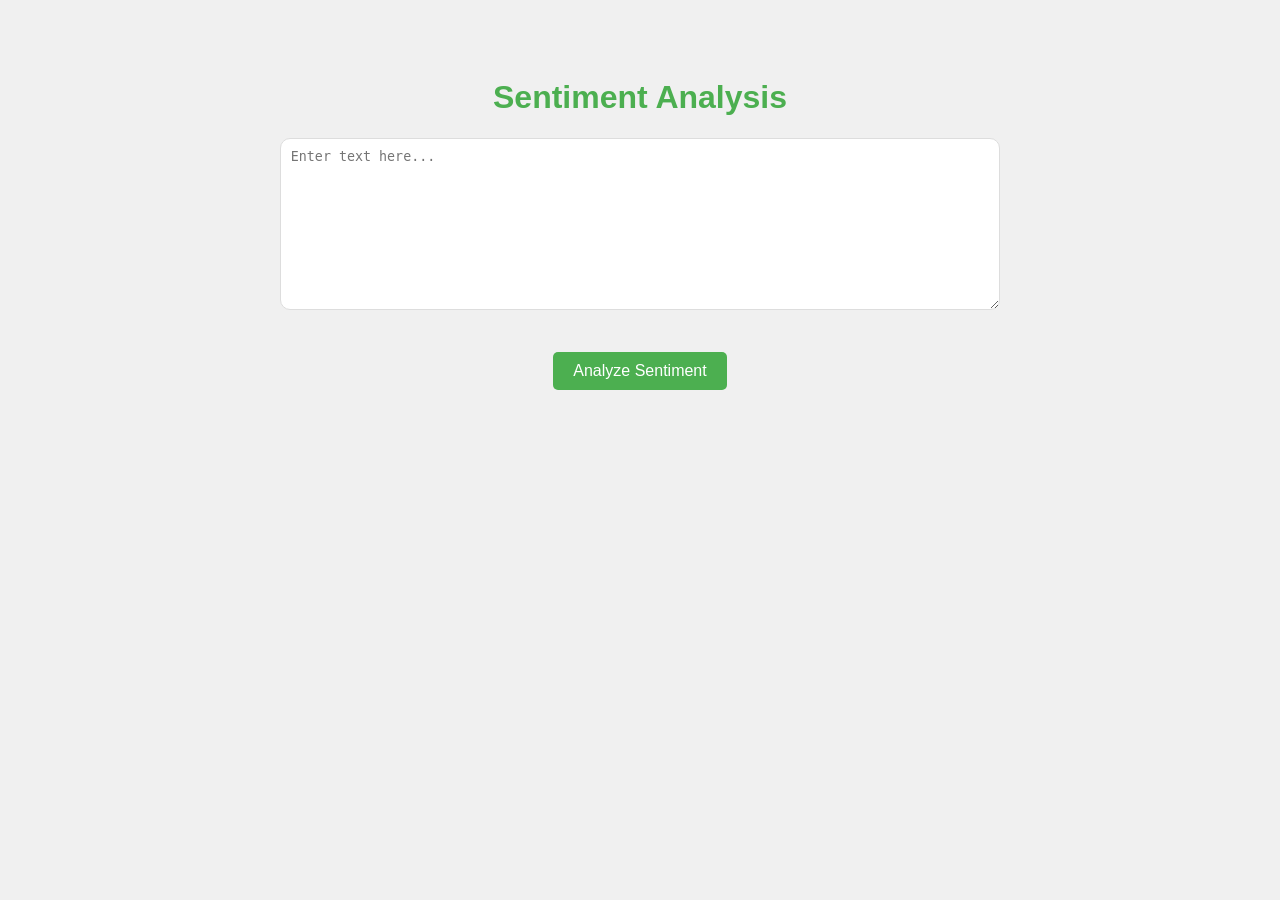
<file: Sentiment_Analysis_App_IntelliJ/frontend/index.html>
<!DOCTYPE html>
<html lang="en">
<head>
    <meta charset="UTF-8">
    <meta name="viewport" content="width=device-width, initial-scale=1.0">
    <title>Sentiment Analysis Tool</title>
    <link rel="stylesheet" href="style.css">
</head>
<body>
<h1>Sentiment Analysis</h1>
<textarea id="inputText" rows="5" cols="50" placeholder="Enter text here..."></textarea><br><br>
<button onclick="analyzeSentiment()">Analyze Sentiment</button><br><br>
<p id="result"></p>

<script src="app.js"></script>
</body>
</html>
</file>
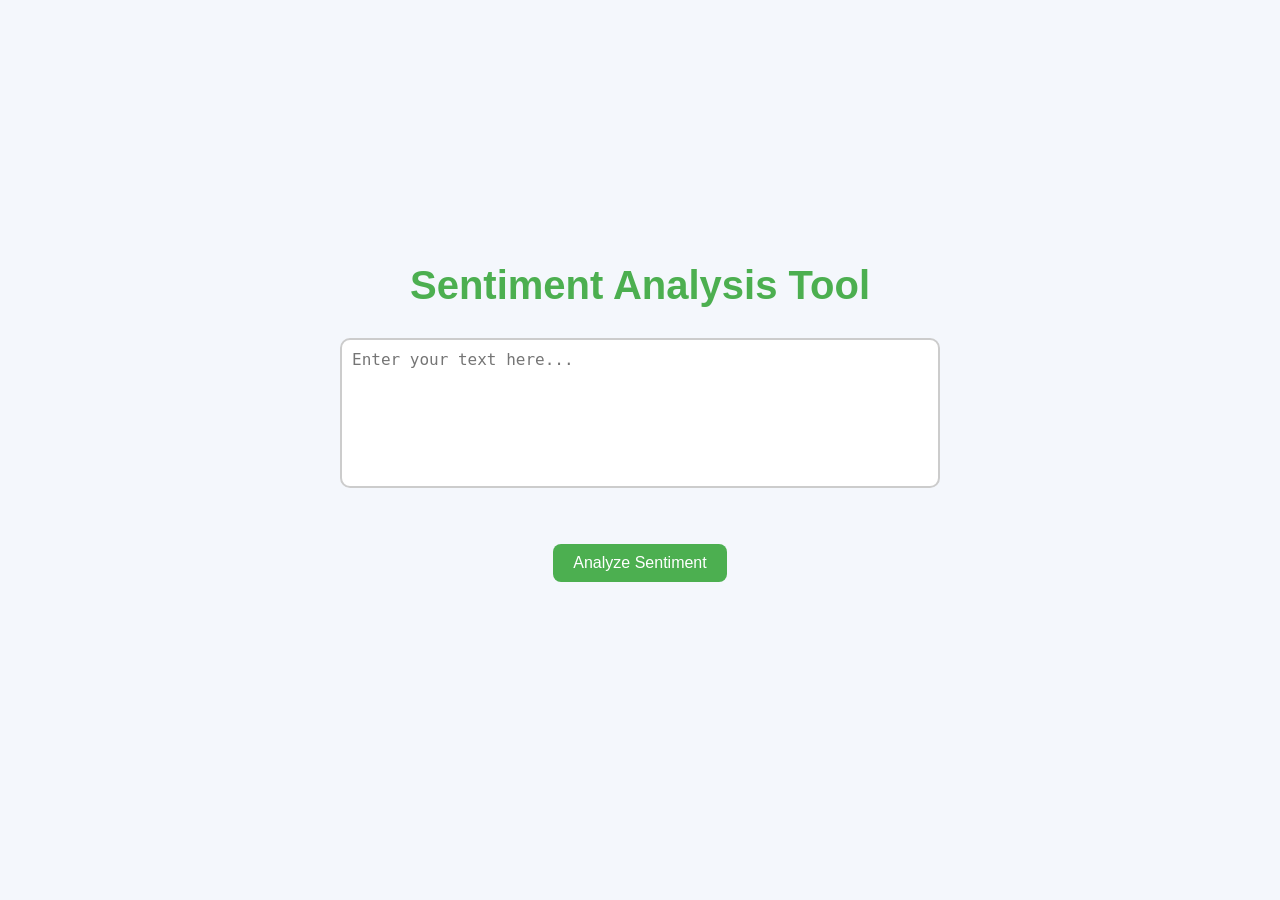
<file: SentimentAnalysisApp/frontend/index.html>
<!DOCTYPE html>
<html lang="en">
<head>
    <meta charset="UTF-8">
    <meta name="viewport" content="width=device-width, initial-scale=1.0">
    <title>Sentiment Analysis</title>
    <link rel="stylesheet" href="style.css">
    <meta charset="UTF-8">
    <meta name="viewport" content="width=device-width, initial-scale=1.0">
    <title>Sentiment Analysis</title>
</head>
<body>
    <h1>Sentiment Analysis Tool</h1>
    <textarea id="inputText" rows="5" cols="40" placeholder="Enter your text here..."></textarea><br><br>
    <button onclick="analyzeSentiment()">Analyze Sentiment</button><br><br>
    <p id="result"></p>
    <script src="app.js"></script>
</body>
</html>
</file>
<file: Sentiment_Analysis_App_IntelliJ/frontend/style.css>
body {
    font-family: Arial, sans-serif;
    text-align: center;
    padding: 50px;
    background-color: #f0f0f0;
}

h1 {
    color: #4CAF50;
}

textarea {
    width: 60%;
    height: 150px;
    padding: 10px;
    margin-bottom: 20px;
    border-radius: 10px;
    border: 1px solid #ddd;
}

button {
    padding: 10px 20px;
    font-size: 16px;
    background-color: #4CAF50;
    color: white;
    border: none;
    border-radius: 5px;
    cursor: pointer;
}

button:hover {
    background-color: #45a049;
}

#result {
    font-size: 20px;
    font-weight: bold;
    margin-top: 20px;
}
</file>
<file: SentimentAnalysisApp/frontend/style.css>
/* Reset default styles */
* {
    margin: 0;
    padding: 0;
    box-sizing: border-box;
}

/* Body styles */
body {
    font-family: 'Arial', sans-serif;
    background-color: #f4f7fc;
    color: #333;
    display: flex;
    justify-content: center;
    align-items: center;
    height: 100vh;
    text-align: center;
    flex-direction: column;
}

/* Main container */
h1 {
    font-size: 2.5rem;
    color: #4CAF50;
    margin-bottom: 30px;
}

/* Textarea styling */
textarea {
    width: 80%;
    max-width: 600px;
    height: 150px;
    padding: 10px;
    border: 2px solid #ccc;
    border-radius: 10px;
    resize: none;
    font-size: 1rem;
    color: #333;
    margin-bottom: 20px;
    outline: none;
    transition: all 0.3s ease;
}

/* Textarea focus effect */
textarea:focus {
    border-color: #4CAF50;
    box-shadow: 0 0 8px rgba(76, 175, 80, 0.3);
}

/* Button styling */
button {
    background-color: #4CAF50;
    color: white;
    border: none;
    padding: 10px 20px;
    font-size: 1rem;
    border-radius: 8px;
    cursor: pointer;
    transition: background-color 0.3s ease;
}

button:hover {
    background-color: #45a049;
}

/* Result text styling */
#result {
    margin-top: 20px;
    font-size: 1.5rem;
    font-weight: bold;
    color: #333;
}

/* Media query for small screens */
@media (max-width: 768px) {
    textarea {
        width: 90%;
    }

    button {
        width: 80%;
    }
}
</file>
